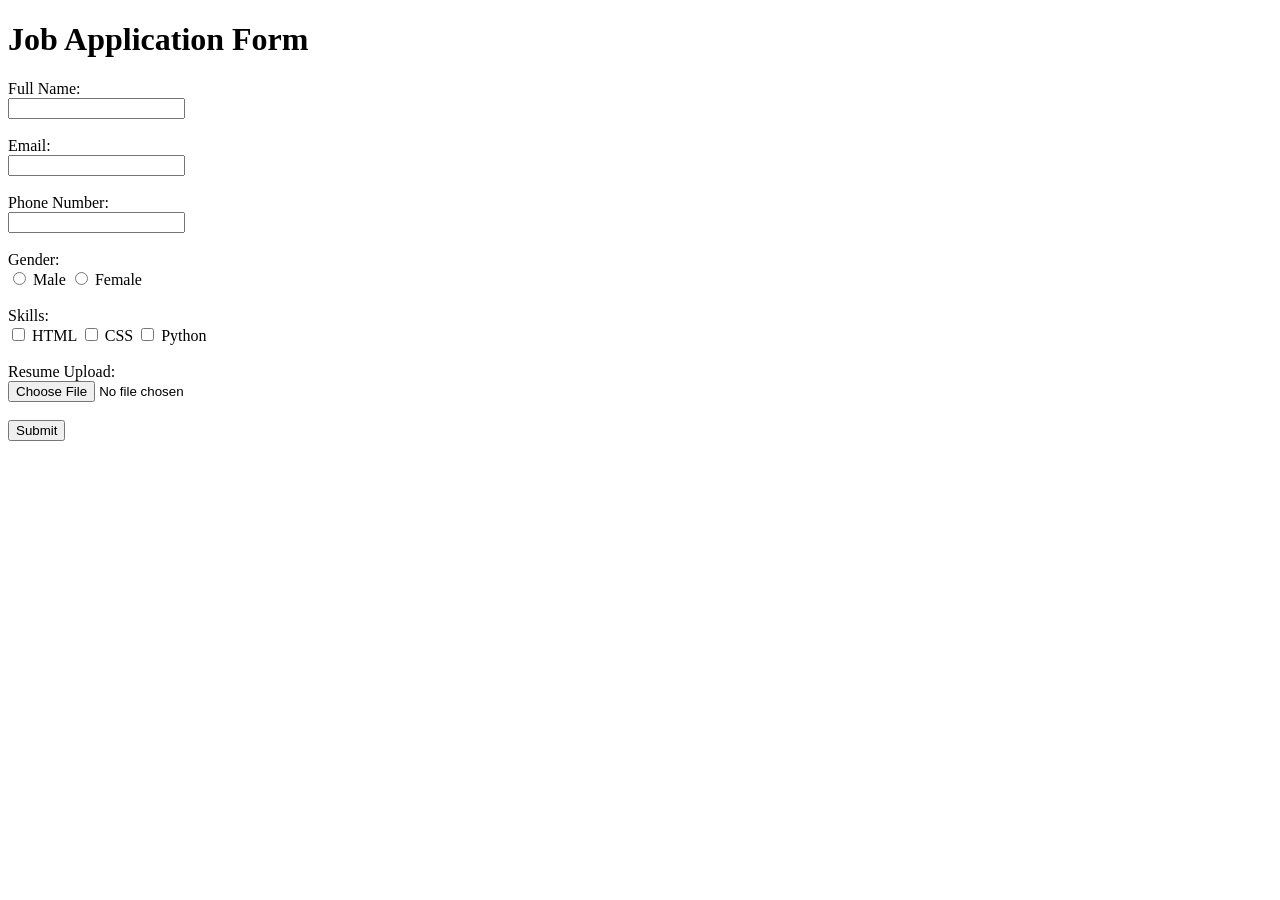
<file: lec1/JOB APPLICATION FORM.html>
<!DOCTYPE html>
<html>
<head>
    <title>Job Application Form</title>
</head>
<body>

    <h1>Job Application Form</h1>

    <form>

        <label>Full Name:</label><br>
        <input type="text"><br><br>

        <label>Email:</label><br>
        <input type="email"><br><br>

        <label>Phone Number:</label><br>
        <input type="tel"><br><br>

        <label>Gender:</label><br>
        <input type="radio" name="gender"> Male
        <input type="radio" name="gender"> Female
        <br><br>

        <label>Skills:</label><br>
        <input type="checkbox"> HTML
        <input type="checkbox"> CSS
        <input type="checkbox"> Python
        <br><br>

        <label>Resume Upload:</label><br>
        <input type="file"><br><br>

        <input type="submit" value="Submit">

    </form>

</body>
</html>
</file>
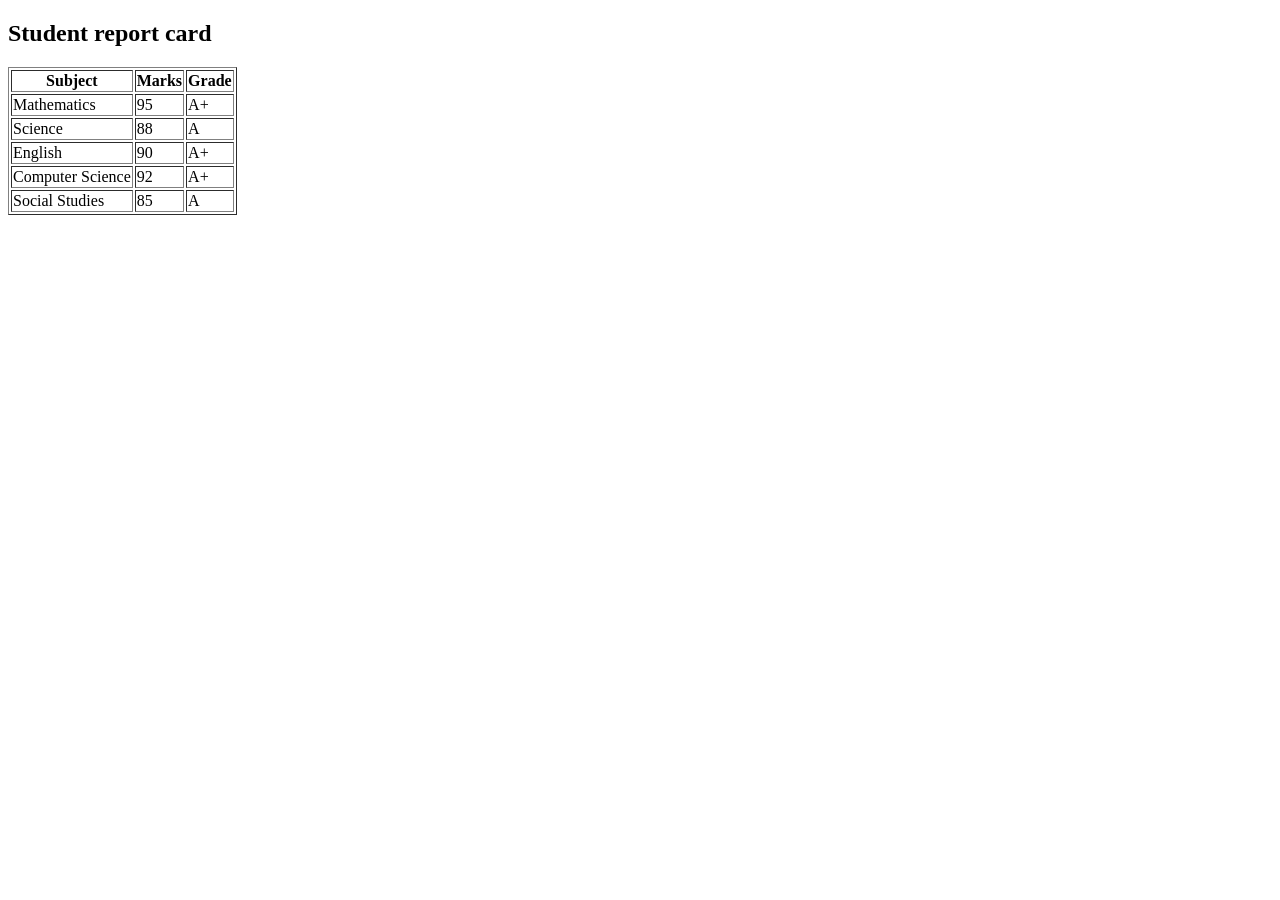
<file: lec1/REPORT CARD.html>
<!DOCTYPE html>
<html>
<head>
    <title>Student Report Card</title>
</head>
<body>

    <h2>Student report card</h2>

    <table border="1">
        <tr>
            <th>Subject</th>
            <th>Marks</th>
            <th>Grade</th>
        </tr>

        <tr>
            <td>Mathematics</td>
            <td>95</td>
            <td>A+</td>
        </tr>

        <tr>
            <td>Science</td>
            <td>88</td>
            <td>A</td>
        </tr>

        <tr>
            <td>English</td>
            <td>90</td>
            <td>A+</td>
        </tr>

        <tr>
            <td>Computer Science</td>
            <td>92</td>
            <td>A+</td>
        </tr>

        <tr>
            <td>Social Studies</td>
            <td>85</td>
            <td>A</td>
        </tr>

    </table>

</body>
</html>
</file>
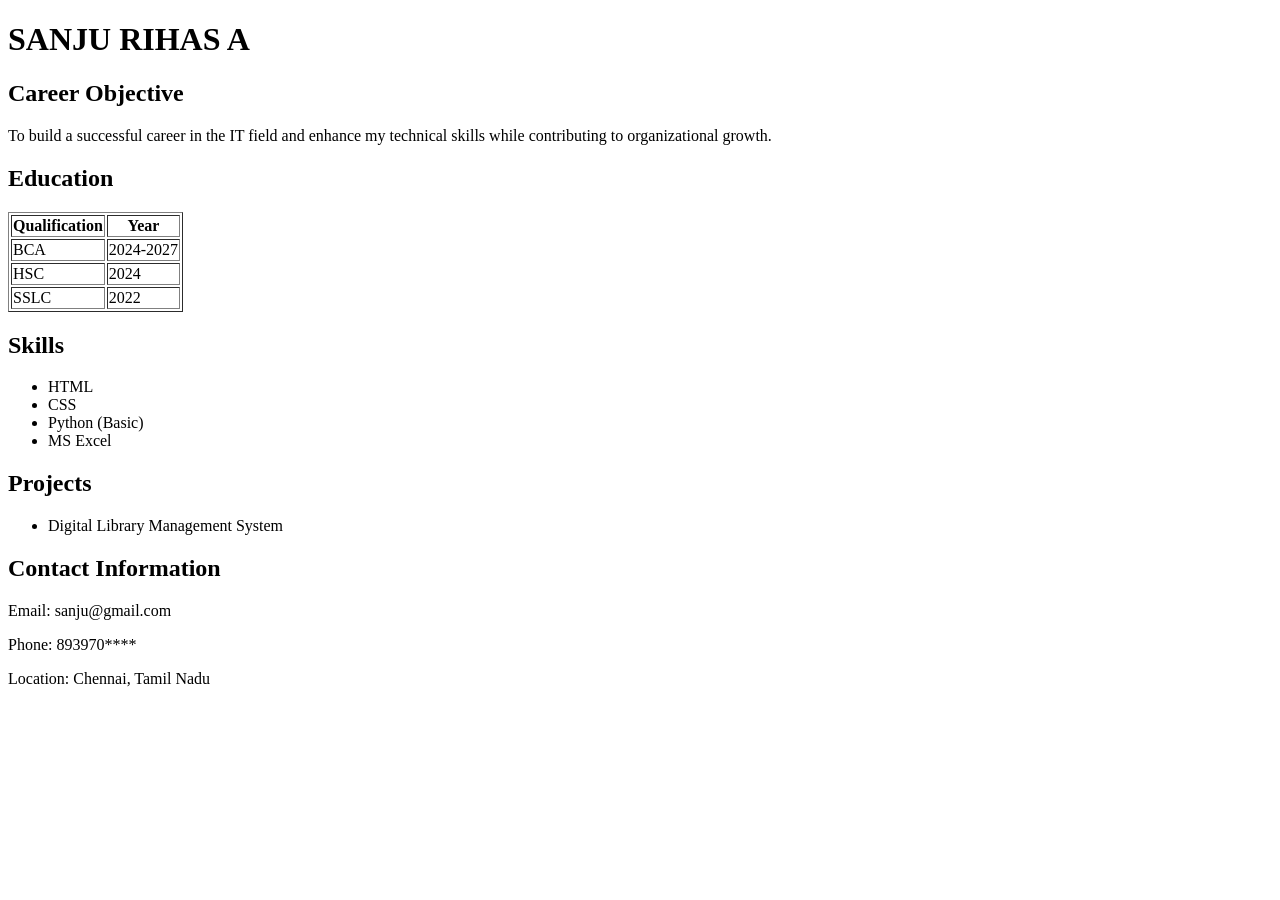
<file: lec1/RESUME.html>
<!DOCTYPE html>
<html>
<head>
    <title>My Resume</title>
</head>
<body>

    <h1>SANJU RIHAS A</h1>

    <h2>Career Objective</h2>
    <p>
        To build a successful career in the IT field and enhance my technical skills while contributing to organizational growth.
    </p>

    <h2>Education</h2>
    <table border="1">
        <tr>
            <th>Qualification</th>
            <th>Year</th>
        </tr>
        <tr>
            <td>BCA</td>
            <td>2024-2027</td>
        </tr>
        <tr>
            <td>HSC</td>
            <td>2024</td>
        </tr>
        <tr>
            <td>SSLC</td>
            <td>2022</td>
        </tr>
    </table>

    <h2>Skills</h2>
    <ul>
        <li>HTML</li>
        <li>CSS</li>
        <li>Python (Basic)</li>
        <li>MS Excel</li>
    </ul>

    <h2>Projects</h2>
    <ul>
        <li>Digital Library Management System</li>
    </ul>

    <h2>Contact Information</h2>
    <p>Email: sanju@gmail.com</p>
    <p>Phone: 893970****</p>
    <p>Location: Chennai, Tamil Nadu</p>

</body>
</html>
</file>
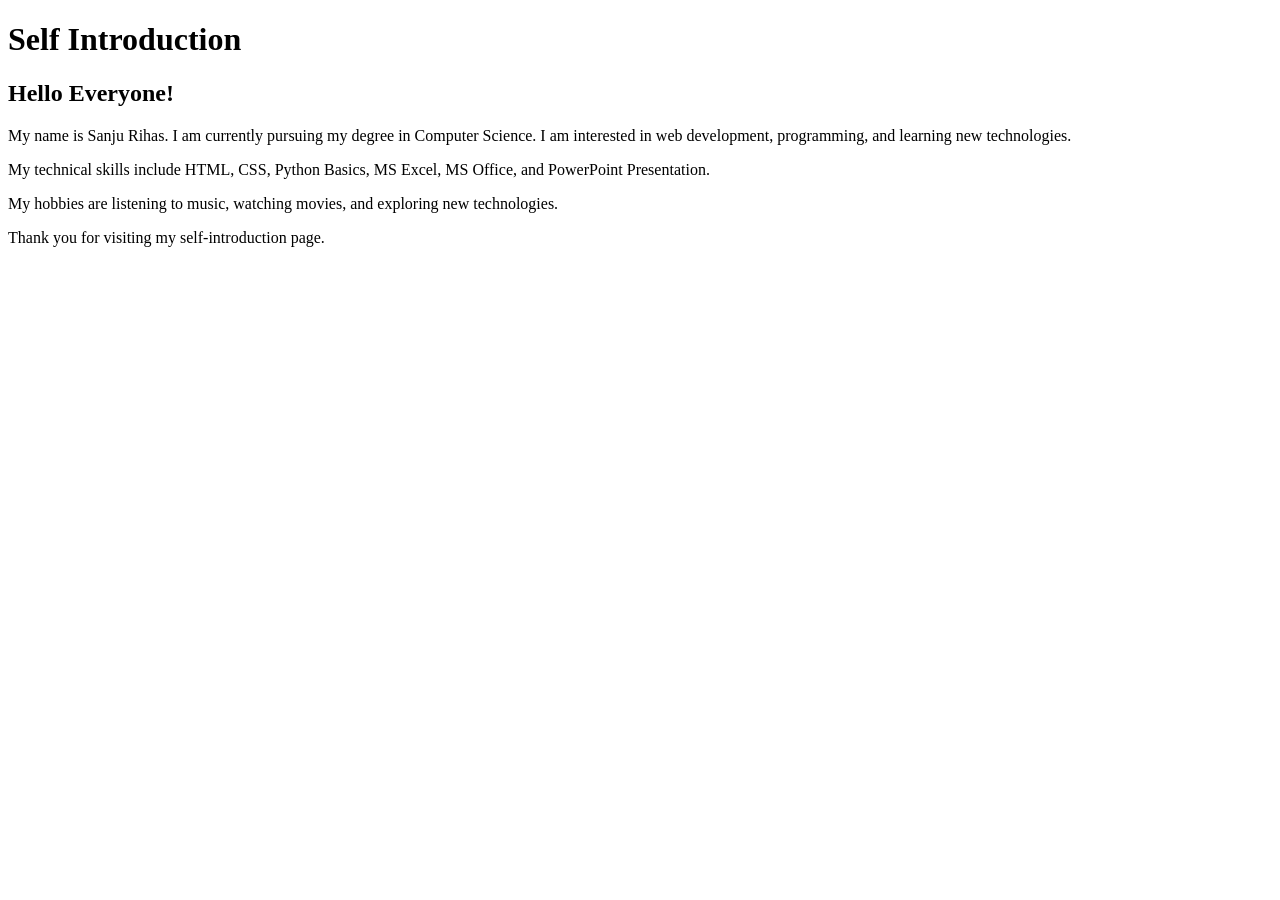
<file: lec1/SELF INTRODUCTION.html>
<!DOCTYPE html>
<html>
<head>
    <title>My Self Introduction</title>
</head>
<body>

    <h1>Self Introduction</h1>

    <h2>Hello Everyone!</h2>

    <p>
        My name is Sanju Rihas. I am currently pursuing my degree in Computer Science.
        I am interested in web development, programming, and learning new technologies.
    </p>

    <p>
        My technical skills include HTML, CSS, Python Basics, MS Excel,
        MS Office, and PowerPoint Presentation.
    </p>

    <p>
        My hobbies are listening to music, watching movies, and exploring new technologies.
    </p>

    <p>
        Thank you for visiting my self-introduction page.
    </p>

</body>
</html>
</file>
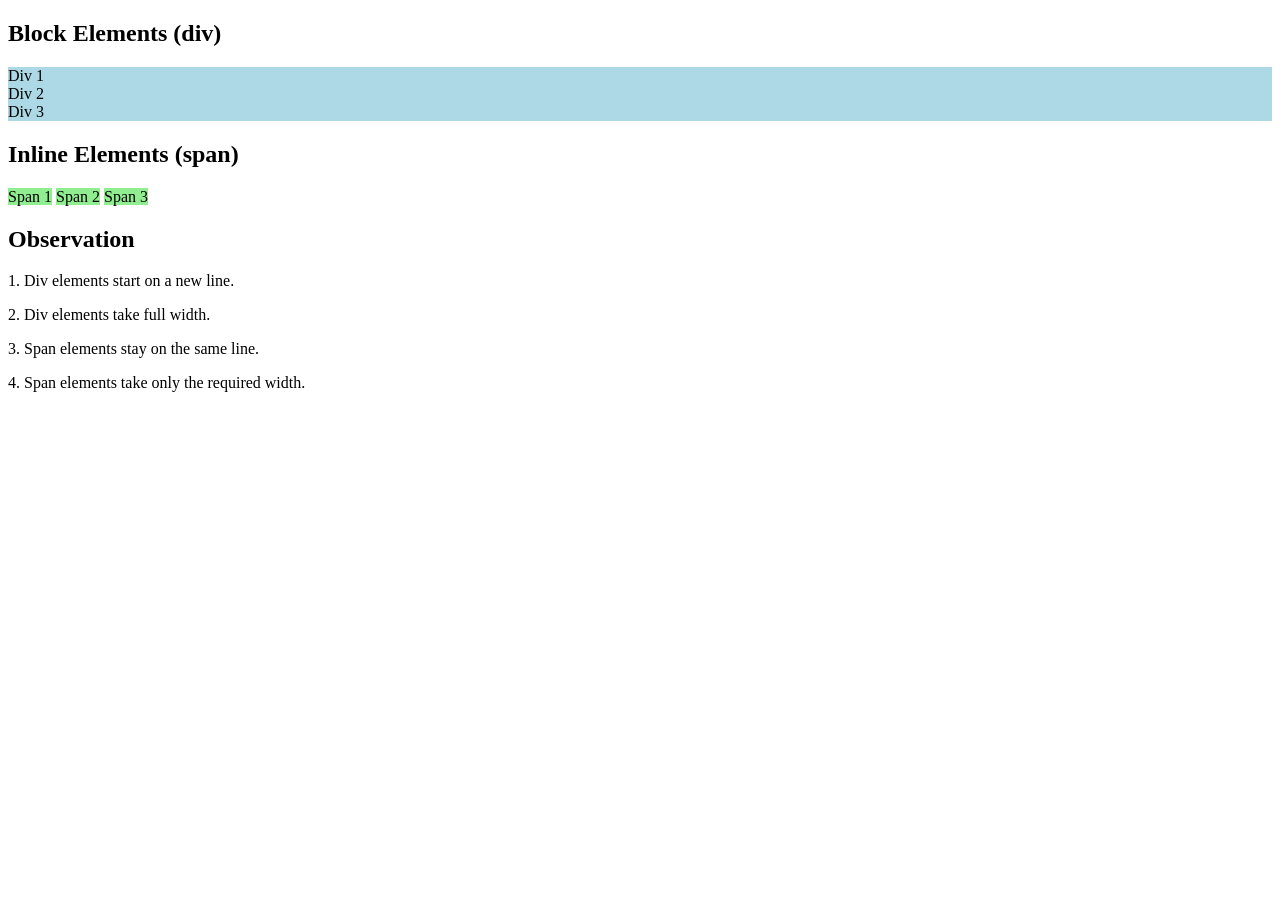
<file: lec1/WEBPAGE.html>
<!DOCTYPE html>
<html>
<head>
    <title>Block vs Inline Elements</title>
</head>
<body>

    <h2>Block Elements (div)</h2>

    <div style="background-color: lightblue;">Div 1</div>
    <div style="background-color: lightblue;">Div 2</div>
    <div style="background-color: lightblue;">Div 3</div>

    <h2>Inline Elements (span)</h2>

    <span style="background-color: lightgreen;">Span 1</span>
    <span style="background-color: lightgreen;">Span 2</span>
    <span style="background-color: lightgreen;">Span 3</span>

    <h2>Observation</h2>

    <p>1. Div elements start on a new line.</p>
    <p>2. Div elements take full width.</p>
    <p>3. Span elements stay on the same line.</p>
    <p>4. Span elements take only the required width.</p>

</body>
</html>
</file>
